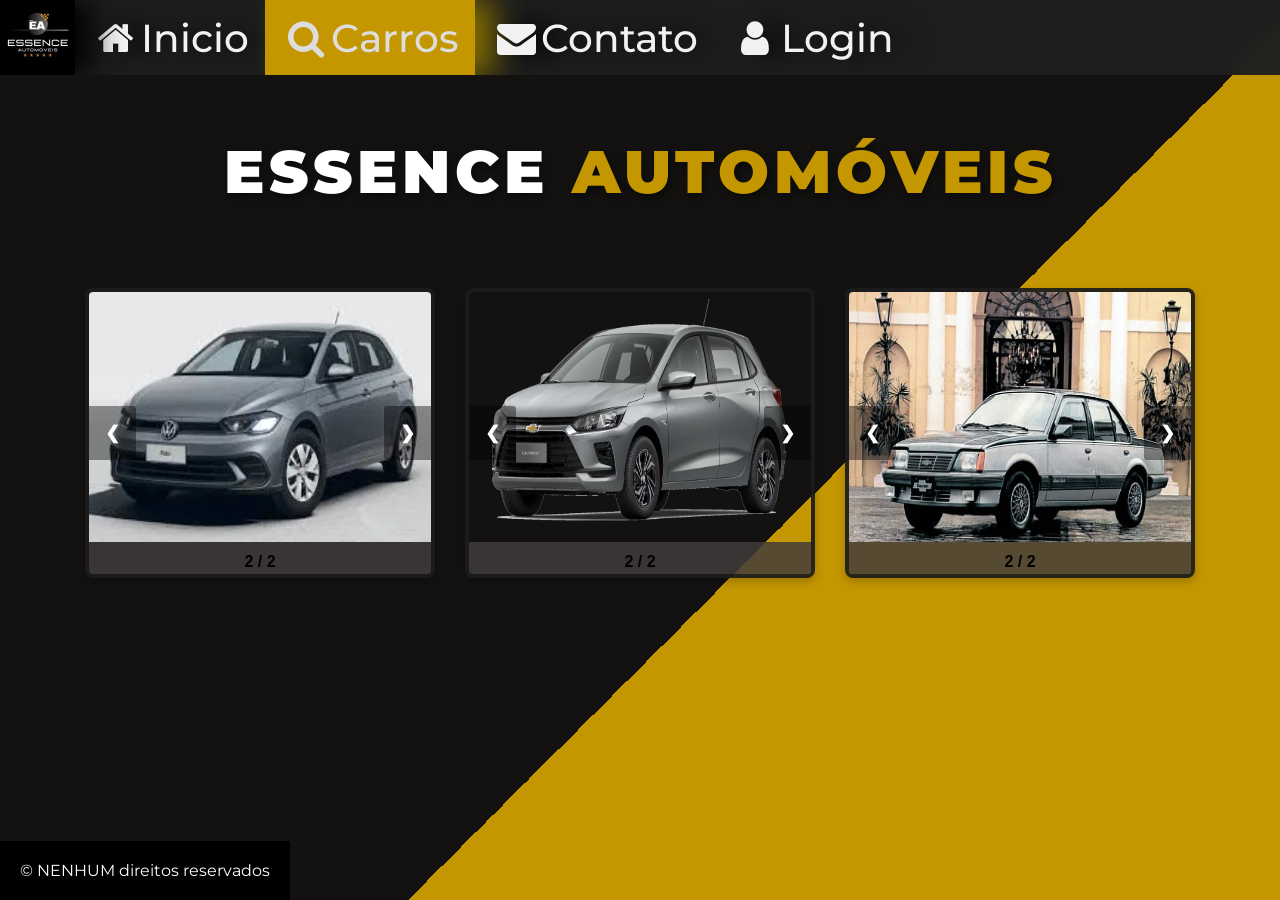
<file: essence-automoveis-notebook-main/VS CODE/carros.html>
<!DOCTYPE html>
<html lang="pt-br">

<head>
    <meta charset="UTF-8">
    <meta name="viewport" content="width=device-width, initial-scale=1.0">
    <title>Essence Automóveis</title>

    <!-- Importando a fonte moderna Montserrat -->
    <link rel="preconnect" href="https://fonts.googleapis.com">
    <link rel="preconnect" href="https://fonts.gstatic.com" crossorigin>
    <link href="https://fonts.googleapis.com/css2?family=Montserrat:wght@300;400;700;900&display=swap" rel="stylesheet">
    <link rel="stylesheet" href="./style.css">
    <link rel="stylesheet" href="https://cdnjs.cloudflare.com/ajax/libs/font-awesome/4.7.0/css/font-awesome.min.css">
</head>

<body>
    <div class="navbar" id="navbar">
        <img src="imagens/logo.jpg" class="logo" class="logo" id="logo-btn" style="cursor: pointer;">
        <a href="index.html"><i class="fa fa-fw fa-home"></i>Inicio</a>
        <a class="active" href="carros.html"><i class="fa fa-fw fa-search"></i>Carros</a>
        <a href="contact.html"><i class="fa fa-fw fa-envelope"></i>Contato</a>
        <a href="login.html"><i class="fa fa-fw fa-user"></i>Login</a>
    </div>
    <h1>Essence <span class="auto">Automóveis</span> </h1>

    <div class="galeria-grid">
    
    <!-- SLIDESHOW 1: POLO -->
    <div class="slideshow-container">
        <div class="mySlides fade">
            <img src="imagens/polo1.jpg" style="width:100%">
        </div>
        <div class="mySlides fade">
            <img src="imagens/polo2.jpg" style="width:100%">
        </div>
        <div class="numbertext"></div> 
        <a class="prev" onclick="plusSlides(-1, 0)">&#10094;</a>
        <a class="next" onclick="plusSlides(1, 0)">&#10095;</a>
    </div>

    <!-- SLIDESHOW 2: ONIX -->
    <div class="slideshow-container">
        <div class="mySlides fade">
            <img src="imagens/onix1.jpg" style="width:100%">
        </div>
        <div class="mySlides fade">
            <img src="imagens/onix2.jpg" style="width:100%">
        </div>
        <div class="numbertext"></div> 
        <a class="prev" onclick="plusSlides(-1, 1)">&#10094;</a>
        <a class="next" onclick="plusSlides(1, 1)">&#10095;</a>
    </div>

    <!-- SLIDESHOW 3: MONZA -->
    <div class="slideshow-container">
        <div class="mySlides fade">
            <img src="imagens/monza1.jpg" style="width:100%">
        </div>
        <div class="mySlides fade">
            <img src="imagens/monza2.jpg" style="width:100%">
        </div>
        <div class="numbertext"></div>
        <a class="prev" onclick="plusSlides(-1, 2)">&#10094;</a>
        <a class="next" onclick="plusSlides(1, 2)">&#10095;</a>
    </div>

    </div> <div class="footer"> 
        <p>&copy; NENHUM direitos reservados</p>
    </div>

    <script src="./script.js"></script>
</body>
</html>
</file>
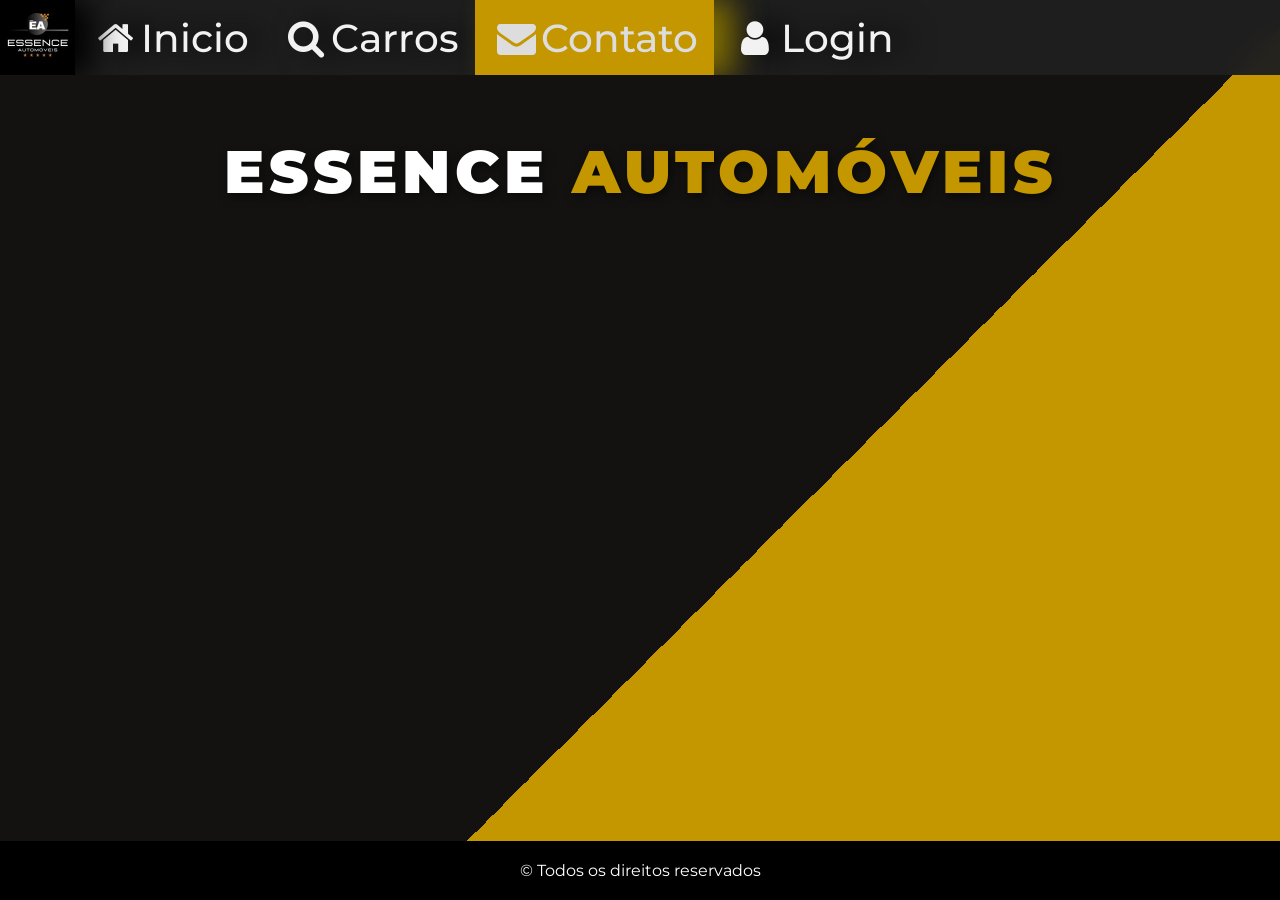
<file: essence-automoveis-notebook-main/VS CODE/contact.html>
<!DOCTYPE html>
<html lang="pt-br">

<head>
    <meta charset="UTF-8">
    <meta name="viewport" content="width=device-width, initial-scale=1.0">
    <title>Essence Automóveis</title>
    
    <!-- Importando a fonte moderna Montserrat -->
    <link rel="preconnect" href="https://fonts.googleapis.com">
    <link rel="preconnect" href="https://fonts.gstatic.com" crossorigin>
    <link href="https://fonts.googleapis.com/css2?family=Montserrat:wght@300;400;700;900&display=swap" rel="stylesheet">
    <link rel="stylesheet" href="style.css">
    <!-- Font Awesome para os ícones -->
    <link rel="stylesheet" href="https://cdnjs.cloudflare.com/ajax/libs/font-awesome/4.7.0/css/font-awesome.min.css">
</head>

<body>
    <div class="navbar" id="navbar">
        <img src="imagens/logo.jpg" class="logo" class="logo" id="logo-btn" style="cursor: pointer;">
        <a href="index.html"><i class="fa fa-fw fa-home"></i>Inicio</a>
        <a href="carros.html"><i class="fa fa-fw fa-search"></i>Carros</a>
        <a class="active" href="contact.html"><i class="fa fa-fw fa-envelope"></i>Contato</a>
        <a href="login.html"><i class="fa fa-fw fa-user"></i>Login</a>
    </div>

    <h1>Essence <span class="auto">Automóveis</span> </h1>

<p>&copy; Todos os direitos reservados </p>
<script src="./script.js"></script>
</body>
</file>
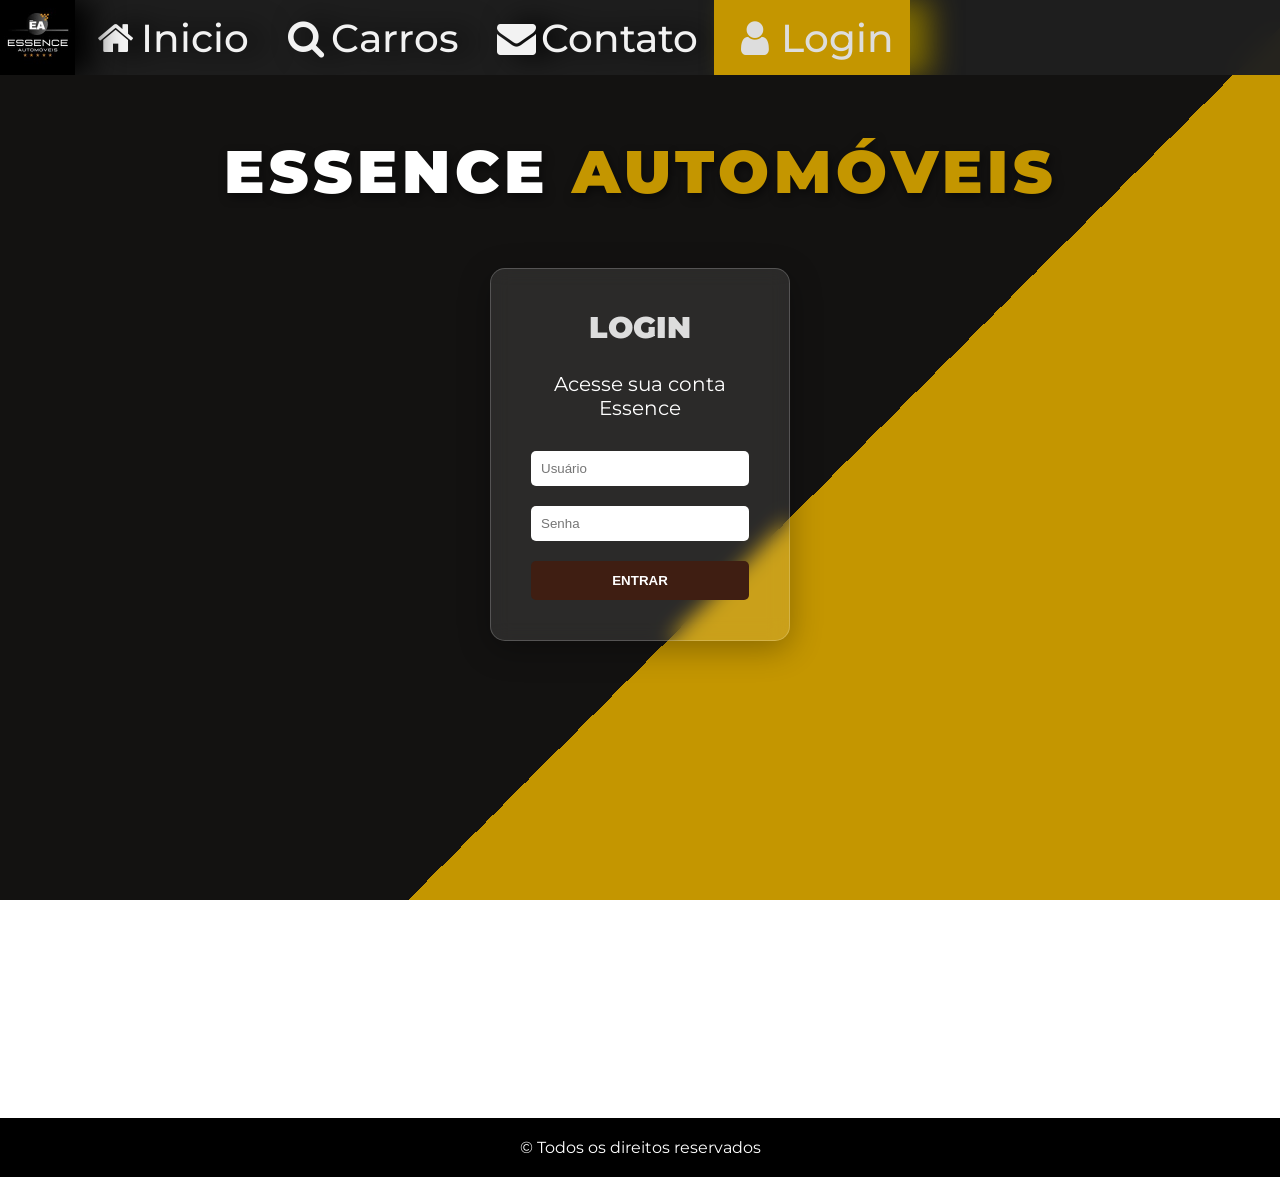
<file: essence-automoveis-notebook-main/VS CODE/login.html>
<!DOCTYPE html>
<html lang="pt-br">

<head>
    <meta charset="UTF-8">
    <meta name="viewport" content="width=device-width, initial-scale=1.0">
    <title>Essence Automóveis</title>
    
    <!-- Importando a fonte moderna Montserrat -->
    <link rel="preconnect" href="https://fonts.googleapis.com">
    <link rel="preconnect" href="https://fonts.gstatic.com" crossorigin>
    <link href="https://fonts.googleapis.com/css2?family=Montserrat:wght@300;400;700;900&display=swap" rel="stylesheet">
    <link rel="stylesheet" href="style.css">
    <!-- Font Awesome para os ícones -->
    <link rel="stylesheet" href="https://cdnjs.cloudflare.com/ajax/libs/font-awesome/4.7.0/css/font-awesome.min.css">
</head>
<body> 
    <div class="navbar" id="navbar">
        <img src="imagens/logo.jpg" class="logo" class="logo" id="logo-btn" style="cursor: pointer;">
        <a href="index.html"><i class="fa fa-fw fa-home"></i>Inicio</a>
        <a href="carros.html"><i class="fa fa-fw fa-search"></i>Carros</a>
        <a href="contact.html"><i class="fa fa-fw fa-envelope"></i>Contato</a>
        <a class="active" href="login.html"><i class="fa fa-fw fa-user"></i>Login</a>
    </div>
<h1>Essence <span class="auto">Automóveis</span> </h1>
    <div class="login-container">
        <div class="login-box">
            <h2>Login</h2>
            <p class="acesse"> Acesse sua conta Essence</p> 
            <input type="text" placeholder="Usuário">
            <input type="password" placeholder="Senha">
            <button type="submit">ENTRAR</button>
        </div>
    </div>
<p>&copy; Todos os direitos reservados </p>
<script src="./script.js"></script>
</body>
</html>
</file>
<file: essence-automoveis-notebook-main/VS CODE/style.css>
*{
    margin: 0;
    padding: 0;
    box-sizing: border-box;
}

body{
 
    font-family: "Poppins", sans-serif;

    /* O segredo: Colocar o gradiente ANTES da imagem, separados por vírgula */
    /* A mágica acontece aqui */
    background: linear-gradient(135deg, rgb(19, 18, 17) 60%, rgb(196, 150, 0) 40%);
    
    /* Importante para garantir que cubra a tela toda */
    background-attachment: fixed;
    background-attachment: fixed; /* Mantém o fundo parado ao rolar */
    background-repeat: no-repeat;
    font-family: 'Montserrat', sans-serif;
    margin: 0;
    min-height: 100vh; /* Garante que o fundo ocupe a tela toda */
     display: flex;
    flex-direction: column; /* Organiza os itens (header, main, footer) em coluna */
    min-height: 100vh;      /* Garante que o corpo tenha no mínimo a altura da tela */
    animation: fadeInPage 0.8s ease-in-out;
}
/* 2. NAVBAR TRANSPARENTE */
.navbar {
    background-color: rgba(32, 32, 32, 0.966); /* Fundo semi-transparente */
    backdrop-filter: blur(10px);          /* Efeito moderno de vidro */
    height: 75px;                         /* ALTURA DEFINIDA AQUI */
    width: 100%;
    overflow: hidden;                     /* Importante para limpar os floats dos links */
    position: relative;
    z-index: 10;
}
        .navbar a {
            float: left;
            display: block;
            color: #f2f2f2;
            text-align: center;
            padding: 14px 16px;
            text-decoration: none;
            font-size: 39px;
            font-weight: 500;
            transition: 0.7s;
            filter:drop-shadow(16px 0px 15px black);
            opacity: 1;
            visibility: visible;
            transition: 0.5s;
            transform: translateX(0);
}
       .navbar a.active {
            background-color: rgb(196, 150, 0);
            color:#ddd;
            transition:0.7s;
            filter:drop-shadow(20px 0px 15px rgb(126, 107, 0));
        }
        
          .navbar a:hover {
            background-color: #ddd;
            color: black;
            filter:drop-shadow(16px 0px 15px rgb(116, 116, 116));
        }
        .navbar a.active:hover {
            background-color: rgb(196, 150, 0);
            color:#000000;
            transition:0.7s;
            filter:drop-shadow(20px 3px 15px rgb(201, 171, 0));
        }
        .navbar.links-hidden a {
    opacity: 0;
    visibility: hidden;
    transform: translateX(-20px); /* Efeito de deslizar para a esquerda ao sumir */
    pointer-events: none; /* Impede de clicar no link enquanto ele está invisível */
}
        .logo {
            float:left;
            filter:drop-shadow(16px 0px 15px black);
            height: 75px;
            max-width: 100px;
            width: auto;
            object-fit: contain;
             position: relative;
             z-index: 11;
        }
.auto {color:rgb(196, 150, 0);}
h1 {
  font-family: 'Montserrat', sans-serif;
    font-weight: 900;
    font-size: 60px;
    text-align: center;
    color: white;
    
    /* Removemos a cor sólida e deixamos transparente */
    background-color: transparent; 
    
    /* Adicionamos sombra ao texto para ele não sumir na foto */
    text-shadow: 2px 4px 10px rgba(0, 0, 0, 0.5); 
    
    padding: 60px 0; /* Mais espaço para mostrar a imagem */
    margin: 0;
    text-transform: uppercase;
    letter-spacing: 5px;}
    h2 {
color:#ddd;
text-align: center;
font-size: 30px;
    }
h3 {
color:#ddd;
text-align: center;
font-size: 20px;
    }
/* Container que organiza as fotos em colunas */
.galeria-grid {
    display: grid;
    /* Define o tamanho das colunas e permite que elas se repitam */
    grid-template-columns: repeat(auto-fit, 350px); 
    
    /* O gap define o espaço tanto entre colunas quanto entre linhas */
    gap: 30px; 
    
    /* Centraliza o bloco todo na tela */
    justify-content: center; 
    
    padding: 20px;
}

/* Cada card de foto individual */
.slideshow-container {
    position: relative;
    background-color: transparent; /* O branco agora só aparece aqui */
    width: 350px; /* Largura fixa do card */
    height: 290px; /* Altura fixa do card */
    border-radius: 8px;
    overflow: hidden; /* Garante que a foto e setas não saiam do box */
    border: 4px solid hwb(0 11% 89% / 0.932); /* Borda sólida de 4px com uma cor escura (ajuste a cor como quiser) */
    box-shadow: 0 4px 8px rgba(0,0,0,0.2); /* Adiciona uma sombra suave para dar profundidade (opcional) */
    
    /* Garante que a borda seja incluída no tamanho total do elemento */
    box-sizing: border-box; 
}

/* A imagem dentro do card */
.mySlides img {
    width: 100%;
    height: 100%;
    object-fit: fill; /* Faz a foto preencher o espaço sem distorcer */
}
/* Garante que os slides fiquem escondidos por padrão, o JS vai mostrar o primeiro */
.mySlides {
    display: none;
    width: 100%;
    height: 250px;
}
.numbertext {
    height: 40px; /* ALTURA FIXA DO TEXTO */
    line-height: 40px; /* Alinha o texto verticalmente no centro desses 40px */
    background-color: lab(26.12% 1.5 1.23 / 0.836);
    color: hsl(0, 0%, 0%);
    font-weight: bold;
    text-align: center;
    font-family: sans-serif;
    box-sizing: border-box; /* Garante que o padding não aumente o tamanho */
}
/* Botões prev/next (Fixados nas laterais do card branco) */
.prev, .next {
    cursor: pointer;
    position: absolute;
    top: 50%;
    transform: translateY(-50%); /* Centraliza verticalmente certinho */
    width: auto;
    padding: 16px;
    color: white;
    font-weight: bold;
    font-size: 18px;
    background-color: rgba(0, 0, 0, 0.4);
    transition: 0.3s;
    user-select: none;
    text-decoration: none;
}

.prev { left: 0; border-radius: 0 3px 3px 0; }
.next { right: 0; border-radius: 3px 0 0 3px; }

.prev:hover, .next:hover {
    background-color: rgba(0, 0, 0, 0.8);
}

/* Legendas e Textos */
.text {
    color: #f2f2f2;
    font-size: 14px;
    padding: 8px 12px;
    position: absolute;
    bottom: 8px;
    width: 100%;
    text-align: center;
    background: rgba(0,0,0,0.5);
}

/* Animação de esmaecimento */
 .fade-out {
    opacity: 0 !important;
    transition: opacity 0.5s ease-in-out;
}
.fade {
    animation-name: fade;
    animation-duration: 1.5s;
}

@keyframes fadeInPage {
    from {
        opacity: 0;
        transform: translateY(8px); /* Opcional: a página sobe um pouquinho */
    }
    to {
        opacity: 1;
        transform: translateY(0);
    }}
   
.footer{
position:fixed;
bottom: 0;         /* Gruda na borda de baixo (zero de distância) */
}

  .login-container {
            display:flex;
            justify-content: center;
            align-items:start ;
            height: calc(100vh - 50px); /* Desconta a altura da navbar */
        }

        .login-box {
            background: rgba(255, 255, 255, 0.1); /* Caixa semi-transparente (moderno) */
            backdrop-filter: blur(10px); /* Efeito de vidro embaçado */
            padding: 40px;
            border-radius: 15px;
            border: 1px solid rgba(255, 255, 255, 0.2);
            box-shadow: 0 8px 32px rgba(0,0,0,0.3);
            width: 300px;
            text-align: center;
            color: white;
        }
.login-container .acesse {
    color: #ffffff; /* Teste com branco primeiro */
    background-color: transparent;
    margin-bottom: 15px; /* Espaçamento para não grudar nos inputs */
    font-size: 20px;
    text-align: center;
    width: 100%;
    padding: 6px;
}
p {color:white;
    background-color: #000000;
    margin-top: auto; /* A "mágica": ele consome todo o espaço vazio acima dele */
    padding: 20px;
    text-align: center;
    width: 100%;}

        .login-box h2 {
            font-weight: 900;
            text-transform: uppercase;
            margin-bottom: 20px;
        }

        .login-box input {
            width: 100%;
            padding: 10px;
            margin: 10px 0;
            border-radius: 5px;
            border: none;
            box-sizing: border-box;
        }

        .login-box button {
            width: 100%;
            padding: 12px;
            background-color: #3f1e12;
            color: white;
            border: none;
            border-radius: 5px;
            cursor: pointer;
            font-weight: bold;
            margin-top: 10px;
        }

        .login-box button:hover {
            background-color: #5a2b1a;
        }
        .slideshow-inicial {
    width: 100%;
    position: relative;
    margin: auto;
    overflow: hidden;
    height: 500px; /* Você pode ajustar a altura aqui */
}

.SlideInicial {
    display: none; /* Escondido por padrão */
    height: 100%;
}

.SlideInicial img {
    width: 100%;
    height: 100%;
    object-fit: cover; /* Faz a imagem cobrir o espaço sem distorcer */
}

/* Camada de texto sobre a imagem */
.texto-slide {
    position: absolute;
    bottom: 50px;
    left: 50px;
    color: white;
    background-color: rgba(54, 54, 54, 0.6); /* Fundo preto transparente */
    padding: 20px;
    border-radius: 8px;
    font-family: 'Montserrat', sans-serif;
}
.texto-slide p {
    background: none;
}
/* Botões de navegação específicos da Home */
.prev-home, .next-home {
    cursor: pointer;
    position: absolute;
    top: 50%;
    transform: translateY(-50%);
    padding: 16px;
    color: white;
    font-weight: bold;
    font-size: 24px;
    background-color: rgba(0,0,0,0.3);
    text-decoration: none;
    transition: 0.3s;
}

.next-home { right: 0; }
.prev-home { left: 0; }

.prev-home:hover, .next-home:hover {
    background-color: rgba(0,0,0,0.8);
}
</file>
